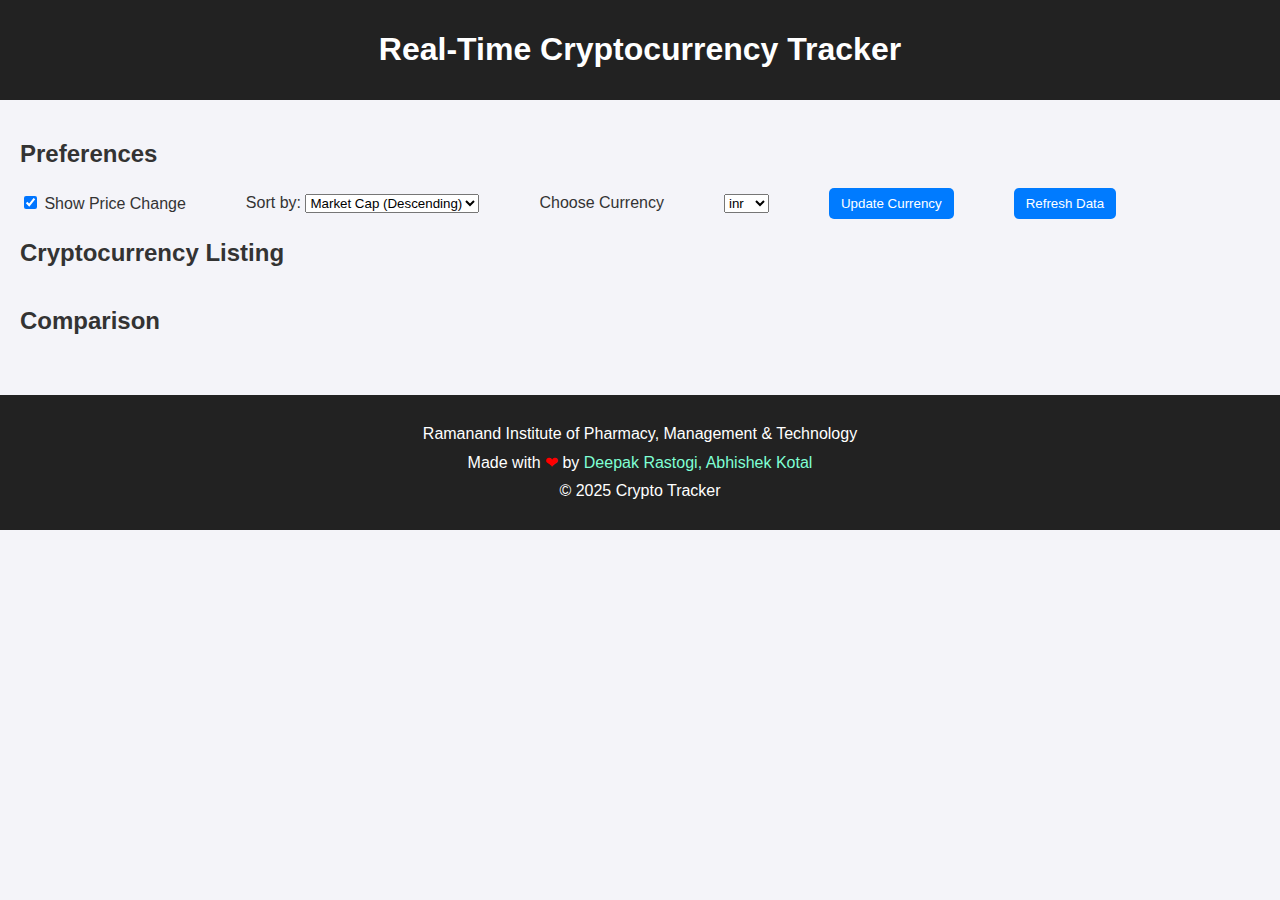
<file: index.html>
<!DOCTYPE html>
<html lang="en">
  <head>
    <meta charset="UTF-8" />
    <meta name="viewport" content="width=device-width, initial-scale=1.0" />
    <title>Crypto Tracker</title>
    <link rel="stylesheet" href="styles.css" />
  </head>
  <script src="https://code.jquery.com/jquery-3.7.1.min.js"></script>
  <script src="main.js"></script>
  <body>
    <header>
      <h1>Real-Time Cryptocurrency Tracker</h1>
    </header>

    <main>
      <!-- Preferences Section -->
      <section id="preferences">
        <h2>Preferences</h2>
        <div class="controls">
          <label>
            <input type="checkbox" id="show-price-change" /> Show Price Change
          </label>
          <label>
            Sort by:
            <select id="sort-option">
              <option value="market_cap_desc">Market Cap (Descending)</option>
              <option value="market_cap_asc">Market Cap (Ascending)</option>
            </select>
          </label>
          <label for="currency-input">Choose Currency</label>
          <select id="currency-input">
            <option value="inr">inr</option>
            <option value="usd">usd</option>
            <option value="eur">eur</option>
            <option value="gbp">gbp</option>
            <option value="jpy">jpy</option>
            <option value="aud">aud</option>
            <option value="cad">cad</option>
            <option value="chf">chf</option>
            <option value="cny">cny</option>
            <option value="brl">brl</option>
          </select>
          <button id="update-currency">Update Currency</button>
          <button id="refresh-data">Refresh Data</button>
        </div>
      </section>

      <!-- Cryptocurrency Listing -->
      <section id="crypto-listing">
        <h2>Cryptocurrency Listing</h2>
        <div id="crypto-container"></div>
      </section>

      <!-- Comparison Section -->
      <section id="comparison">
        <h2>Comparison</h2>
        <div id="comparison-container"></div>
      </section>
    </main>

    <footer>
      <div class="info">
        <p>Ramanand Institute of Pharmacy, Management & Technology</p>
      </div>
      <p>
        Made with <span style="color: red"> &#10084;</span> by
        <span style="color: aquamarine"> Deepak Rastogi, Abhishek Kotal</span>
      </p>
      <p>&copy; 2025 Crypto Tracker</p>
    </footer>
  </body>
</html>
</file>
<file: styles.css>
body {
    font-family: Arial, sans-serif;
    margin: 0;
    padding: 0;
    background: #f4f4f9;
    color: #333;
  }
  
  header {
    background: #222;
    color: #fff;
    text-align: center;
    padding: 10px 0;
  }
  
  main {
    padding: 20px;
  }
  
  section {
    margin-bottom: 20px;
  }
  
  #crypto-container, #comparison-container {
    display: flex;
    flex-wrap: wrap;
    gap: 10px;
  }
  
  .crypto-card {
    border: 1px solid #ddd;
    border-radius: 8px;
    padding: 10px;
    background: #fff;
    width: 200px;
  }
  
  button {
    display: inline-block;
    padding: 8px 12px;
    color: #fff;
    background: #007bff;
    border: none;
    border-radius: 5px;
    cursor: pointer;
  }
  
  button:hover {
    background: #0056b3;
  }
  
  .favorite {
    border: 2px solid gold;
  }
  
  .crypto-card button.favorite-btn {
    background-color: gold;
    color: black;
  }
  
  .crypto-card button.favorite-btn:hover {
    background-color: darkgoldenrod;
  }

  footer {
    background-color: #222;
    color: white;
    padding: 20px 40px;
  }

  footer p {
    max-width: fit-content;
    margin: 10px auto;
  }

  #preferences .controls {
    display: flex;
    gap: 60px;
    align-items: center;
  }
</file>
